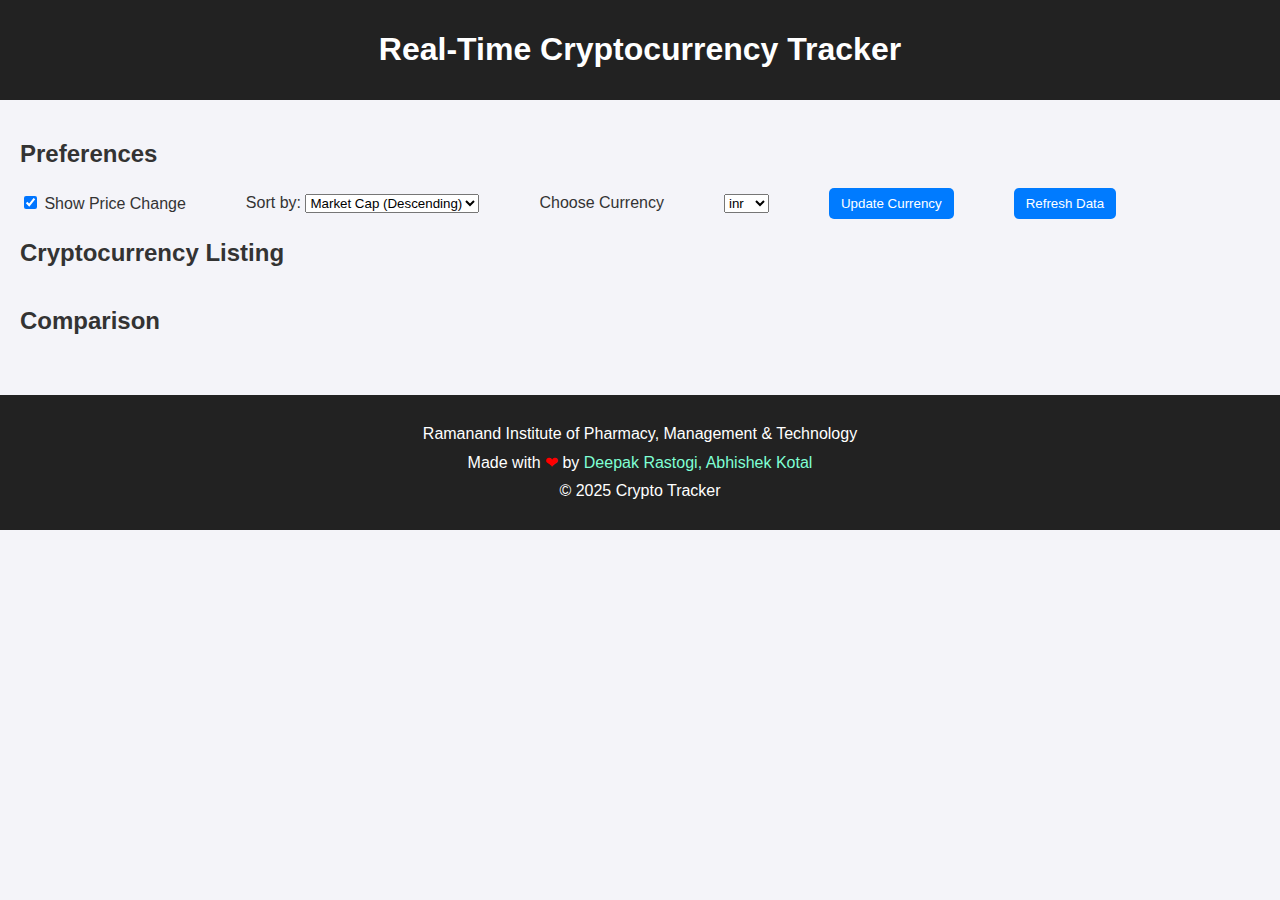
<file: index.html>
<!DOCTYPE html>
<html lang="en">
  <head>
    <meta charset="UTF-8" />
    <meta name="viewport" content="width=device-width, initial-scale=1.0" />
    <title>Crypto Tracker</title>
    <link rel="stylesheet" href="styles.css" />
  </head>
  <script src="https://code.jquery.com/jquery-3.7.1.min.js"></script>
  <script src="main.js"></script>
  <body>
    <header>
      <h1>Real-Time Cryptocurrency Tracker</h1>
    </header>

    <main>
      <!-- Preferences Section -->
      <section id="preferences">
        <h2>Preferences</h2>
        <div class="controls">
          <label>
            <input type="checkbox" id="show-price-change" /> Show Price Change
          </label>
          <label>
            Sort by:
            <select id="sort-option">
              <option value="market_cap_desc">Market Cap (Descending)</option>
              <option value="market_cap_asc">Market Cap (Ascending)</option>
            </select>
          </label>
          <label for="currency-input">Choose Currency</label>
          <select id="currency-input">
            <option value="inr">inr</option>
            <option value="usd">usd</option>
            <option value="eur">eur</option>
            <option value="gbp">gbp</option>
            <option value="jpy">jpy</option>
            <option value="aud">aud</option>
            <option value="cad">cad</option>
            <option value="chf">chf</option>
            <option value="cny">cny</option>
            <option value="brl">brl</option>
          </select>
          <button id="update-currency">Update Currency</button>
          <button id="refresh-data">Refresh Data</button>
        </div>
      </section>

      <!-- Cryptocurrency Listing -->
      <section id="crypto-listing">
        <h2>Cryptocurrency Listing</h2>
        <div id="crypto-container"></div>
      </section>

      <!-- Comparison Section -->
      <section id="comparison">
        <h2>Comparison</h2>
        <div id="comparison-container"></div>
      </section>
    </main>

    <footer>
      <div class="info">
        <p>Ramanand Institute of Pharmacy, Management & Technology</p>
      </div>
      <p>
        Made with <span style="color: red"> &#10084;</span> by
        <span style="color: aquamarine"> Deepak Rastogi, Abhishek Kotal</span>
      </p>
      <p>&copy; 2025 Crypto Tracker</p>
    </footer>
  </body>
</html>
</file>
<file: styles.css>
body {
    font-family: Arial, sans-serif;
    margin: 0;
    padding: 0;
    background: #f4f4f9;
    color: #333;
  }
  
  header {
    background: #222;
    color: #fff;
    text-align: center;
    padding: 10px 0;
  }
  
  main {
    padding: 20px;
  }
  
  section {
    margin-bottom: 20px;
  }
  
  #crypto-container, #comparison-container {
    display: flex;
    flex-wrap: wrap;
    gap: 10px;
  }
  
  .crypto-card {
    border: 1px solid #ddd;
    border-radius: 8px;
    padding: 10px;
    background: #fff;
    width: 200px;
  }
  
  button {
    display: inline-block;
    padding: 8px 12px;
    color: #fff;
    background: #007bff;
    border: none;
    border-radius: 5px;
    cursor: pointer;
  }
  
  button:hover {
    background: #0056b3;
  }
  
  .favorite {
    border: 2px solid gold;
  }
  
  .crypto-card button.favorite-btn {
    background-color: gold;
    color: black;
  }
  
  .crypto-card button.favorite-btn:hover {
    background-color: darkgoldenrod;
  }

  footer {
    background-color: #222;
    color: white;
    padding: 20px 40px;
  }

  footer p {
    max-width: fit-content;
    margin: 10px auto;
  }

  #preferences .controls {
    display: flex;
    gap: 60px;
    align-items: center;
  }
</file>
